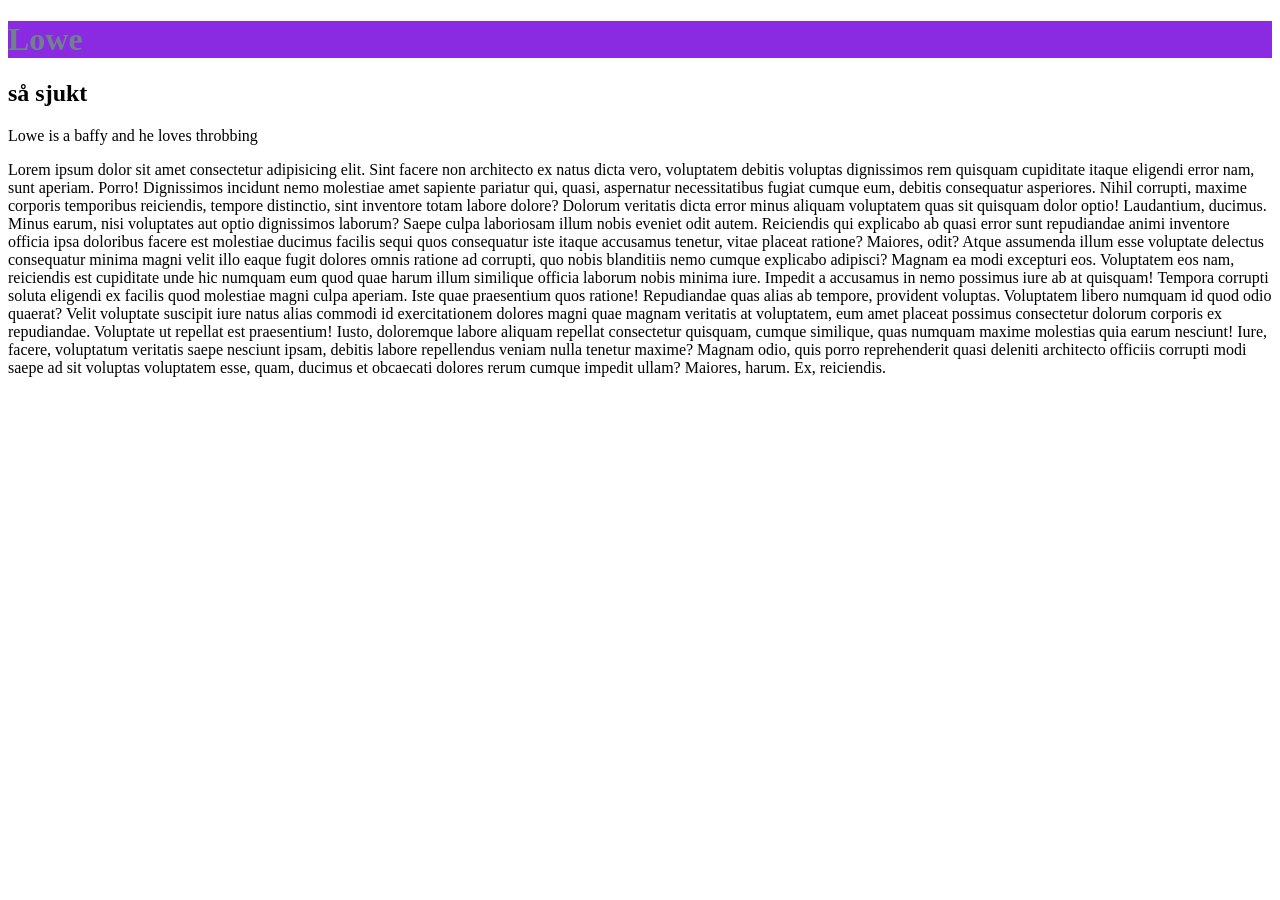
<file: lek 3 uppg 1/index.html>
<!DOCTYPE html>
<html lang="en">
<head>
    <meta charset="UTF-8">
    <meta name="viewport" content="width=device-width, initial-scale=1.0">
    <title>Document</title>
    <link rel="stylesheet" href="style.css">
</head>
<body>
    <h1>Lowe</h1>
    <h2>så sjukt</h2>
    <p>Lowe is a baffy and he loves throbbing</p>
    <p>Lorem ipsum dolor sit amet consectetur adipisicing elit. Sint facere non architecto ex natus dicta vero, voluptatem debitis voluptas dignissimos rem quisquam cupiditate itaque eligendi error nam, sunt aperiam. Porro!
    Dignissimos incidunt nemo molestiae amet sapiente pariatur qui, quasi, aspernatur necessitatibus fugiat cumque eum, debitis consequatur asperiores. Nihil corrupti, maxime corporis temporibus reiciendis, tempore distinctio, sint inventore totam labore dolore?
    Dolorum veritatis dicta error minus aliquam voluptatem quas sit quisquam dolor optio! Laudantium, ducimus. Minus earum, nisi voluptates aut optio dignissimos laborum? Saepe culpa laboriosam illum nobis eveniet odit autem.
    Reiciendis qui explicabo ab quasi error sunt repudiandae animi inventore officia ipsa doloribus facere est molestiae ducimus facilis sequi quos consequatur iste itaque accusamus tenetur, vitae placeat ratione? Maiores, odit?
    Atque assumenda illum esse voluptate delectus consequatur minima magni velit illo eaque fugit dolores omnis ratione ad corrupti, quo nobis blanditiis nemo cumque explicabo adipisci? Magnam ea modi excepturi eos.
    Voluptatem eos nam, reiciendis est cupiditate unde hic numquam eum quod quae harum illum similique officia laborum nobis minima iure. Impedit a accusamus in nemo possimus iure ab at quisquam!
    Tempora corrupti soluta eligendi ex facilis quod molestiae magni culpa aperiam. Iste quae praesentium quos ratione! Repudiandae quas alias ab tempore, provident voluptas. Voluptatem libero numquam id quod odio quaerat?
    Velit voluptate suscipit iure natus alias commodi id exercitationem dolores magni quae magnam veritatis at voluptatem, eum amet placeat possimus consectetur dolorum corporis ex repudiandae. Voluptate ut repellat est praesentium!
    Iusto, doloremque labore aliquam repellat consectetur quisquam, cumque similique, quas numquam maxime molestias quia earum nesciunt! Iure, facere, voluptatum veritatis saepe nesciunt ipsam, debitis labore repellendus veniam nulla tenetur maxime?
    Magnam odio, quis porro reprehenderit quasi deleniti architecto officiis corrupti modi saepe ad sit voluptas voluptatem esse, quam, ducimus et obcaecati dolores rerum cumque impedit ullam? Maiores, harum. Ex, reiciendis.</p>
</body>
</html>
</file>
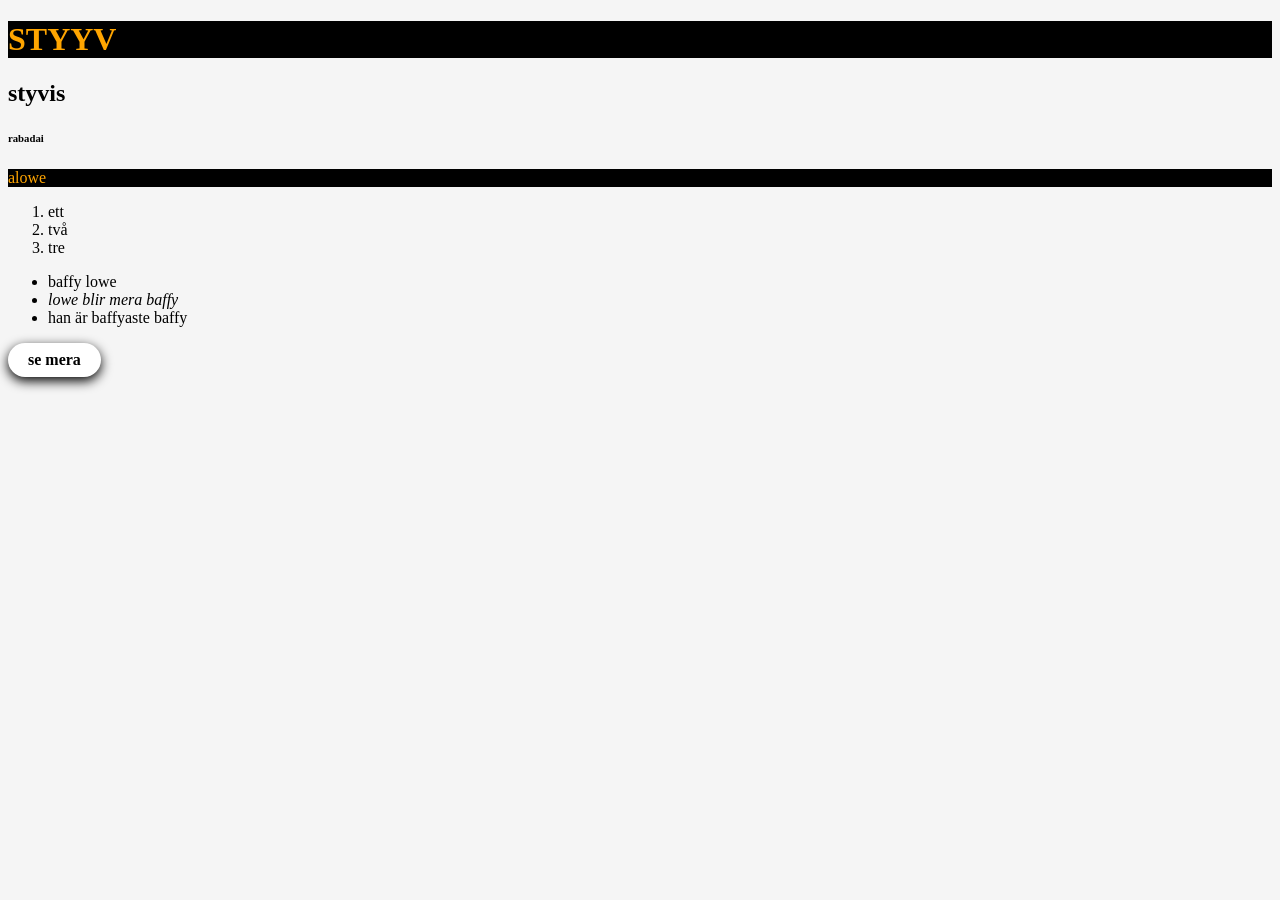
<file: lekc2 uppg1/index.html>
<!DOCTYPE html>
<html lang="sv">
<head>
    <meta charset="UTF-8">
    <meta name="viewport" content="width=device-width, initial-scale=1.0">
    <title>Lek 2 uppg 1</title>
    <link rel="stylesheet" href="style.css">
</head>
<body>
    <h1>STYYV</h1>
    <h2>styvis</h2>
    <h6>rabadai</h6>


    <p> alowe </p>
   <ol>
       <li>ett</li>
       <li>två</li>
       <li>tre</li>

   </ol>

   <ul>
    <li>baffy lowe</li>
    <li><i>lowe blir mera baffy</i></li>
    <li>han är baffyaste baffy</li>
   </ul>
   <a href="https://www.facebook.com/GirthmasterrFB/"><b>se mera</b></a>

</body>
</html>
</file>
<file: lek 3 uppg 1/style.css>
h1 {
    background-color: blueviolet;
    color: slategray;
}

h2{
    background-color: aqua
    color: black
</file>
<file: lekc2 uppg1/style.css>
h1{
    color:orange;
    background-color:black;
}
p{
    color:orange;
    background-color:black;
}

body{
    background-color:whitesmoke;
}

a:hover{
    color:white;
    background-color:green;
    text-decoration: none;
}

a{
  display: inline-block;
  background-color:white;
  color: black;
  padding: 8px 20px;
  border-radius: 999px;
  box-shadow: 0 4px 12px;
}
a:link{
   text-decoration: none;
}
</file>
